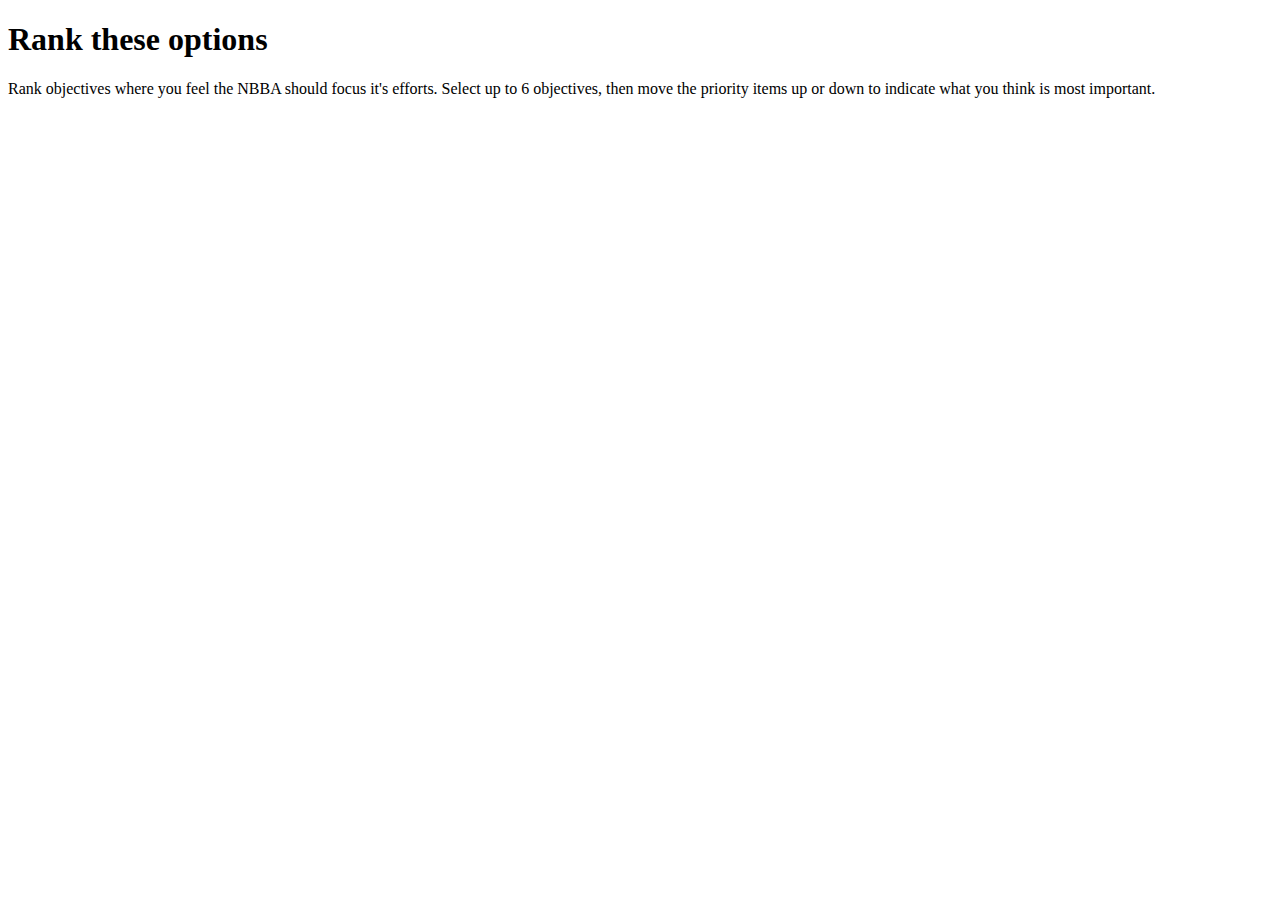
<file: index.html>
<!DOCTYPE html>
<html lang="en">
  <head>
    <meta charset="UTF-8" />
    <meta http-equiv="X-UA-Compatible" content="IE=edge" />
    <meta name="viewport" content="width=device-width, initial-scale=1" />

    <title>Listbox Example</title>

    <!-- <link
      href="https://fonts.googleapis.com/css?family=Roboto:400,700"
      rel="stylesheet"
    /> -->
    <!-- <link rel="stylesheet" href="css/normalize.css" /> -->
    <!-- <link rel="stylesheet" href="css/reset.css" /> -->
    <link rel="stylesheet" href="css/listbox.css" />
  </head>

  <body>
    <main>
      <h1>Rank these options</h1>
      <p>
        Rank objectives where you feel the NBBA should focus it's efforts. Select up to 6 objectives, then move the priority items up or down to indicate what you think is most important.
      </p>
      <ranking-listbox></ranking-listbox>
    </main>
  </body>
    <!-- <script src="js/utils.js"></script> -->
    <!-- <script src="js/toolbar.js"></script> -->
    <script type="module" src="js/listbox.js"></script>
</html>
</file>
<file: css/listbox.css>
.listbox-area {
  display: grid;
  grid-gap: 2em;
  grid-template-columns: repeat(2, 1fr);
  padding: 20px;
  border: 1px solid #aaa;
  border-radius: 4px;
  background: #eee;
}

[role="listbox"] {
  margin: 1em 0 0;
  padding: 0;
  min-height: 18em;
  border: 1px solid #aaa;
  background: white;
}

[role="listbox"]#ss_elem_list {
  position: relative;
  max-height: 18em;
  overflow-y: auto;
}

[role="listbox"] + *,
.listbox-label + * {
  margin-top: 1em;
}

[role="group"] {
  margin: 0;
  padding: 0;
}

[role="group"] > [role="presentation"] {
  display: block;
  margin: 0;
  padding: 0 0.5em;
  font-weight: bold;
  line-height: 2;
  background-color: #ccc;
}

[role="option"] {
  position: relative;
  display: block;
  padding: 0 1em 0 1.5em;
  line-height: 1.8em;
}

[role="option"].focused {
  background: #bde4ff;
}

[role="option"][aria-selected="true"]::before {
  position: absolute;
  left: 0.5em;
  content: "âœ“";
}

button[aria-haspopup="listbox"] {
  position: relative;
  padding: 5px 10px;
  width: 150px;
  border-radius: 0;
  text-align: left;
}

button[aria-haspopup="listbox"]::after {
  position: absolute;
  right: 5px;
  top: 10px;
  width: 0;
  height: 0;
  border: 8px solid transparent;
  border-top-color: currentColor;
  border-bottom: 0;
  content: "";
}

button[aria-haspopup="listbox"][aria-expanded="true"]::after {
  position: absolute;
  right: 5px;
  top: 10px;
  width: 0;
  height: 0;
  border: 8px solid transparent;
  border-top: 0;
  border-bottom-color: currentColor;
  content: "";
}

button[aria-haspopup="listbox"] + [role="listbox"] {
  position: absolute;
  margin: 0;
  width: 9.5em;
  max-height: 10em;
  border-top: 0;
  overflow-y: auto;
}

[role="toolbar"] {
  display: flex;
}

[role="toolbar"] > * {
  border: 1px solid #aaa;
  background: #ccc;
}

[role="toolbar"] > [aria-disabled="false"]:focus {
  background-color: #eee;
}

button {
  font-size: inherit;
}

button[aria-disabled="true"] {
  opacity: 0.5;
}

.move-right-btn::after {
  content: " â†’";
}

.move-left-btn::before {
  content: "â† ";
}

.annotate {
  color: #366ed4;
  font-style: italic;
}

.hidden {
  display: none;
}

.offscreen {
  position: absolute;
  width: 1px;
  height: 1px;
  overflow: hidden;
  clip: rect(1px 1px 1px 1px);
  clip: rect(1px, 1px, 1px, 1px);
  font-size: 14px;
  white-space: nowrap;
}
</file>
